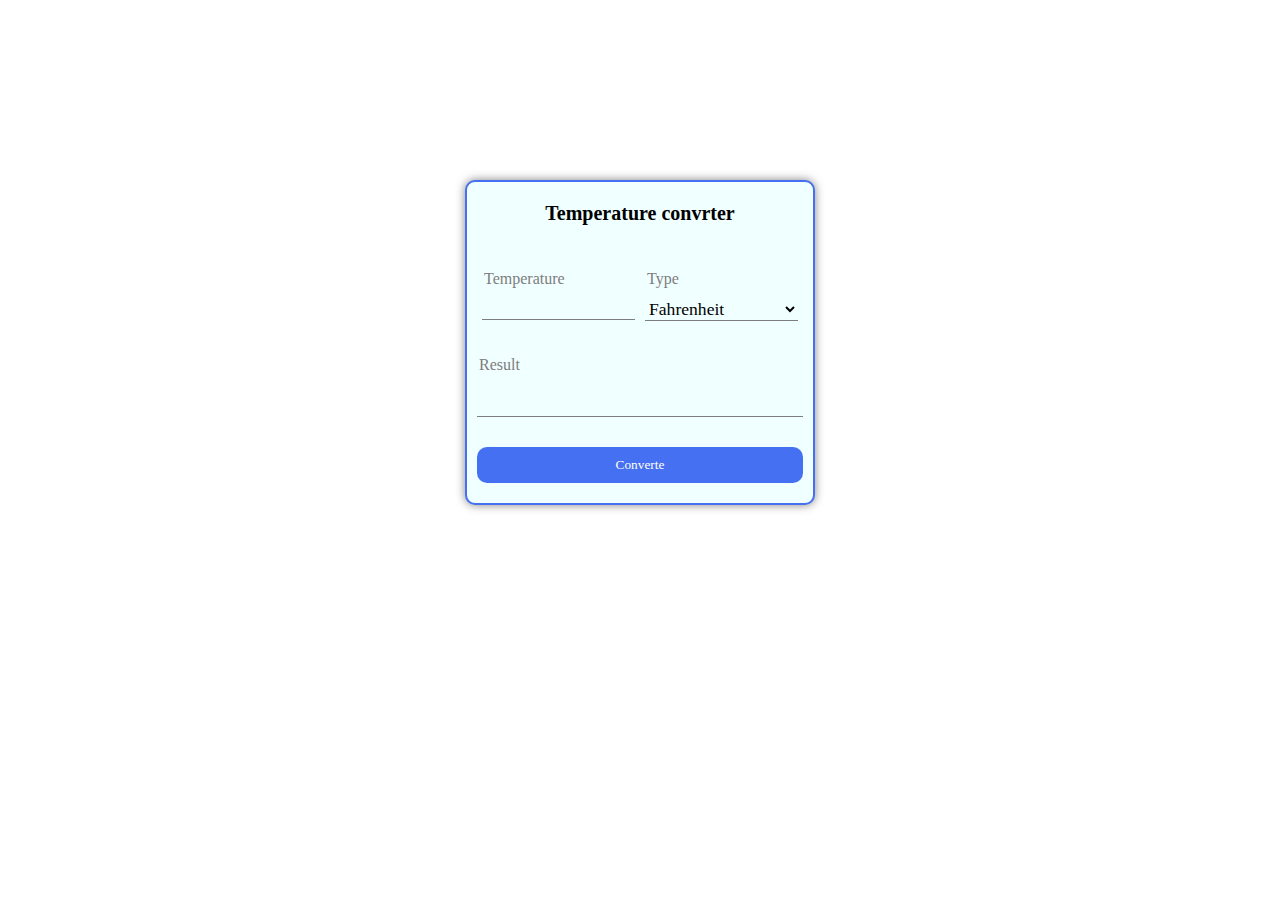
<file: Task 3/index.html>
<!DOCTYPE html>
<html lang="en">

<head>
    <meta charset="UTF-8">
    <meta http-equiv="X-UA-Compatible" content="IE=edge">
    <meta name="viewport" content="width=device-width, initial-scale=1.0">
    <link rel="stylesheet" href="style.css">
    <title>Temprature</title>
</head>

<body>
    <div class="container">
        <div class="header">Temperature convrter</div>
        <div class="boxcontainer">
            <div class="box1">
                <p>Temperature</p>
                <input type="number" class="takval" />
            </div>
            <div class="box1">
                <p>Type</p>
                <select name="" id="unit">
                    <option value="Fahrenheit">Fahrenheit</option>
                    <option value="Celsius">Celsious</option>
                </select>
            </div>
        </div>
        <div class="valuecontainer">
            <p>Result</p>
            <div class="value"></div>
        </div>
        <button onclick="temprature()" class="button">Converte</button>
    </div>
</body>
<script src="index.js"></script>
</html>
</file>
<file: Task 3/style.css>
* {
    margin: 0px;
    padding: 0;
    box-sizing: border-box;
    font-family: inter;
}

body {
    display: flex;
    align-items: center;
    justify-content: center;
    padding-top: 20vh;
}

.container {
    width: 350px;
    border: 2px solid rgb(69, 112, 241);
    background-color: azure;
    border-radius: 10px;
    padding: 20px 10px;
    box-shadow: 0px 0px 10px rgba(50, 49, 49, .6);
    height: auto;
}

.header {
    font-size: 20px;
    text-align: center;
    margin-bottom: 10px;
    font-weight: bold;
    margin-bottom: 30px;
}

.boxcontainer {
    display: flex;
}

p {
    font-size: 1rem;
    color: rgb(126, 125, 125);
    padding: 5px 2px;
}

.box1 {
    width: 50%;
    padding: 10px 5px;
}

.takval,
#unit {
    width: 100%;
    font-size: 22px;
    border: none;
    background-color: transparent;
    outline: none;
    border-bottom: 1px solid rgb(126, 125, 125);
}

#unit {
    font-size: 1.1rem;
    margin-top: 4.5px;
}

.valuecontainer {
    margin: 10px 0;
    margin-top: 20px;
}

.value {
    width: 100%;
    height: 30px;
    margin: 8px 0;
    font-size: 1.4rem;
    border-bottom: 1px solid rgb(126, 125, 125);
}

.button {
    width: 100%;
    height: auto;
    font: 1.6rem;
    color: white;
    background-color: rgb(69, 112, 241);
    border-radius: 10px;
    padding: 10px;
    border: none;
    cursor: pointer;
    margin: 20px 0 0 0;
}
</file>
